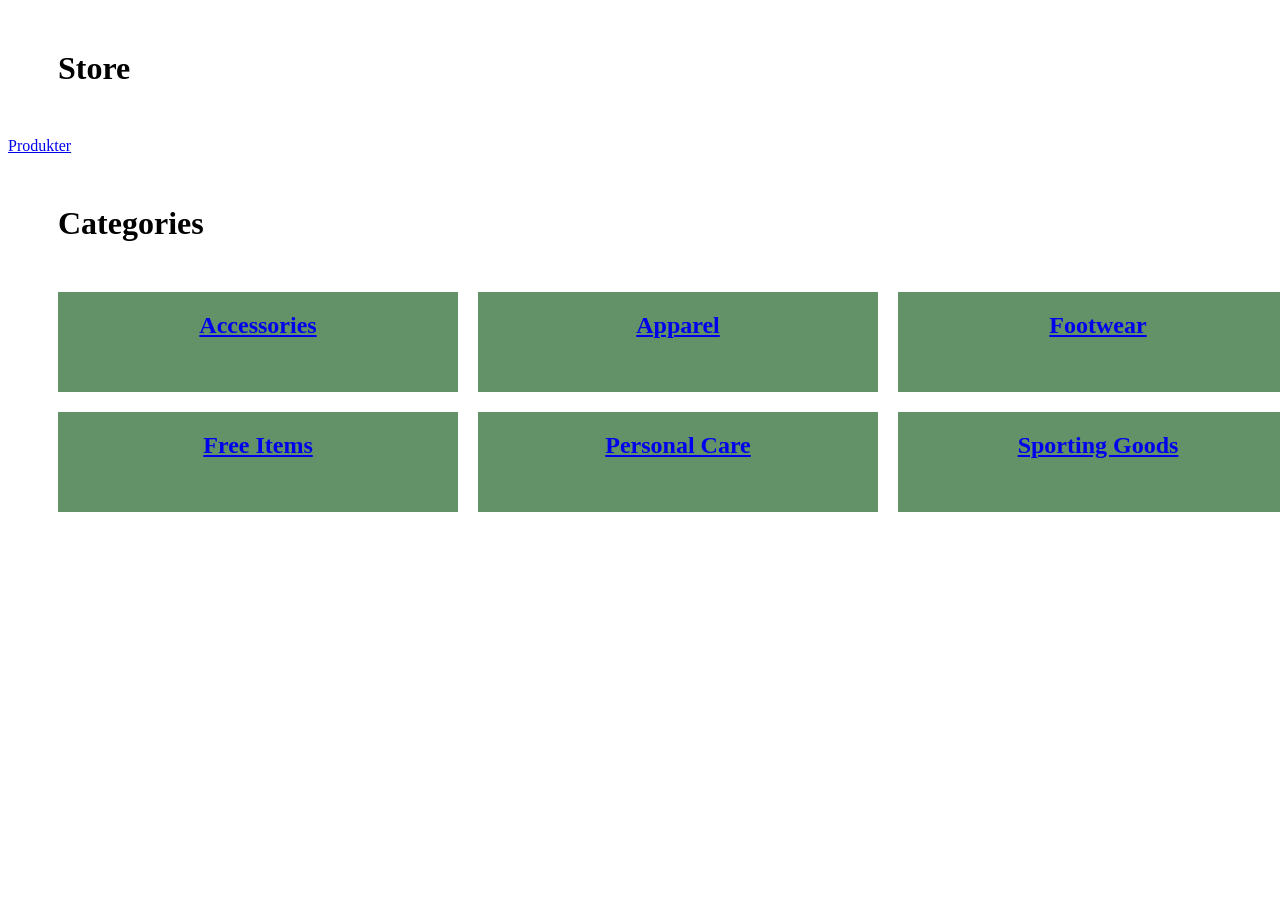
<file: index.html>
<!doctype html>
<html lang="da">
  <head>
    <meta charset="UTF-8" />
    <meta name="viewport" content="width=device-width, initial-scale=1.0" />
    <title>Document</title>
    <link rel="stylesheet" href="style.css" />
  </head>

  <body>
    <header class="menu">
      <h1>Store</h1>
      <a href="productlist.html">Produkter</a>
    </header>
    <h1>Categories</h1>
    <section class="grid">
      <a href="productlist.html" class="box"><h2>Accessories</h2></a>
      <a href="productlist.html" class="box"><h2>Apparel</h2></a>
      <a href="productlist.html" class="box"><h2>Footwear</h2></a>
      <a href="productlist.html" class="box"><h2>Free Items</h2></a>
      <a href="productlist.html" class="box"><h2>Personal Care</h2></a>
      <a href="productlist.html" class="box"><h2>Sporting Goods</h2></a>
    </section>
  </body>
</html>
</file>
<file: style.css>
.box {
  width: 400px;
  height: 100px;
  background-color: rgb(99, 146, 104);
  text-align: center;
}
.grid {
  display: grid;
  grid-template-columns: 1fr 1fr 1fr;
  gap: 20px;
  margin: 50px;
}

h1 {
  margin: 50px;
}

.grid-1-1-1-1 {
  display: grid;
  grid-template-columns: 1fr 1fr 1fr 1fr;
}
img {
  width: 60%;
}
.box_p {
  margin: auto;
}
.udsolgt {
  position: relative;
}
.produkt {
  position: relative;
  width: 100%;
}

.produkt img {
  width: 100%;
  display: block;
}

.udsolgt {
  position: absolute;
  bottom: 500px;
  left: 1100px;

  background: rgba(179, 179, 179, 0.7);
  color: white;
  padding: 8px 14px;
  font-size: 22px;
  font-weight: bold;
}
.udsolgt2 {
  position: absolute;
  bottom: 500px;
  left: 400px;

  background: rgba(179, 179, 179, 0.7);
  color: white;
  padding: 8px 14px;
  font-size: 22px;
  font-weight: bold;
}
.tilbud {
  position: absolute;
  bottom: 450px;
  left: 1100px;
  background: rgb(255, 225, 0);
  color: white;
  padding: 8px 14px;
  font-size: 22px;
  font-weight: bold;
}
.tilbud2 {
  position: absolute;
  bottom: 450px;
  left: 750px;
  background: rgb(255, 225, 0);
  color: white;
  padding: 8px 14px;
  font-size: 22px;
  font-weight: bold;
}
.tilbud_1 {
  text-decoration-line: line-through;
}
.knap {
  background-color: black;
  color: rgb(255, 255, 255);
  padding: 8px 14px;
  text-decoration: none;
}

.product_1 {
  padding: 30px;
  width: 80%;
}
.box_3 {
  background-color: rgb(181, 181, 181);
  text-align-last: center;
}

.produkt_3 {
  display: grid;
  grid-template-columns: 1fr 1fr 1fr;
  width: fit-content;
}
</file>
